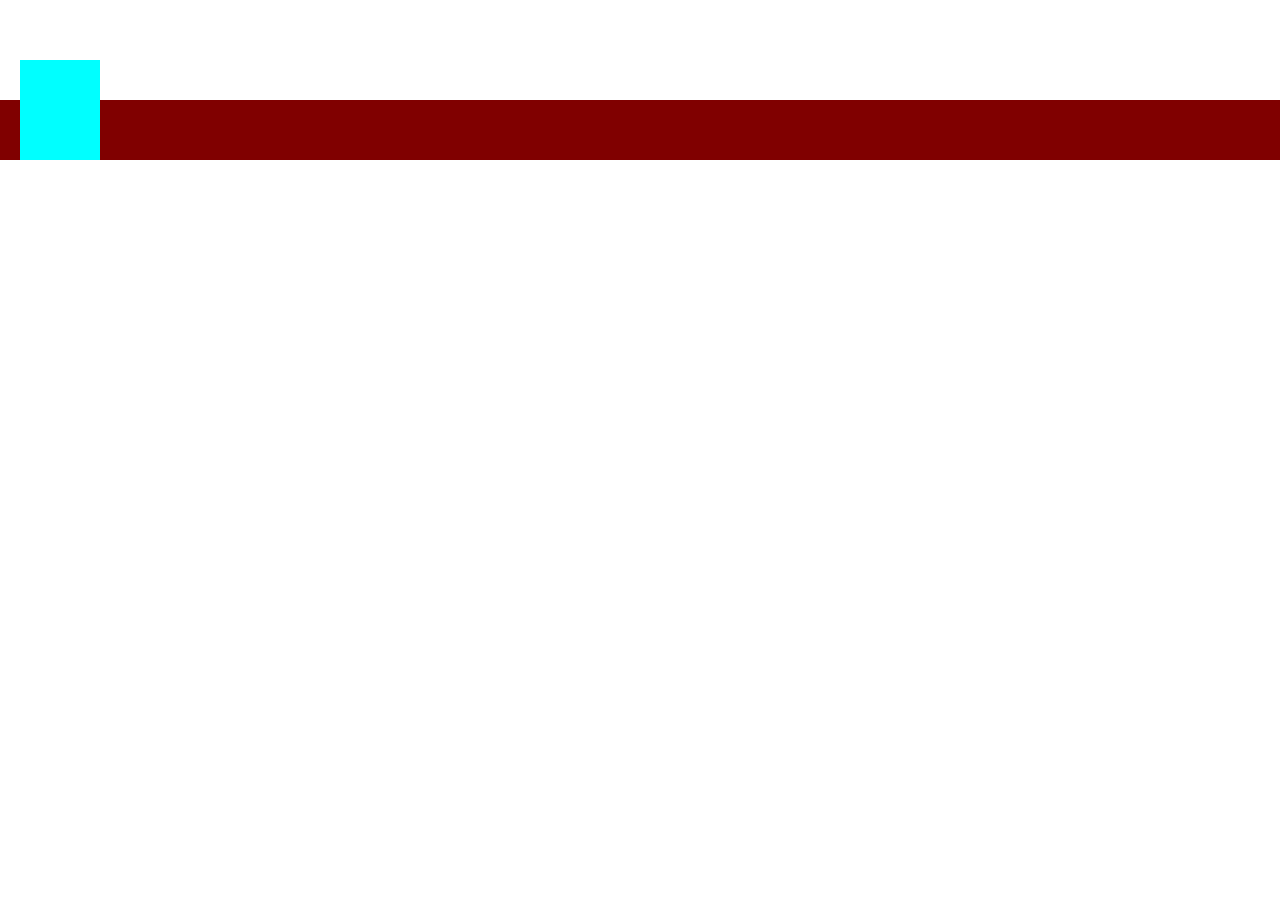
<file: profile.html>
<!DOCTYPE html>
<html lang="en">
<head>
    <meta charset="UTF-8">
    <meta http-equiv="X-UA-Compatible" content="IE=edge">
    <meta name="viewport" content="width=device-width, initial-scale=1.0">
    <title>Document</title>
</head>
<style>
    body{
        margin: 0;
        padding: 0;
        box-sizing: border-box;
    }
    .header{
        margin-top: 100px;
    }
    .header .kotak{
        position: absolute;
        bottom: 0;
        margin-left: 20px;
        width: 80px;
        height: 100px;
        background: cyan;
        transition: 0.3s ease-in-out;
        cursor: pointer;
    }
    .header .kotak:hover{
        height: 60px;

    }
</style>
<body>
    <section class="header"
      style="
            position: relative;
             max-width: 100vw;
             height: 60px;
             background: maroon;  ">
             <div class="kotak">
                
             </div>
    </section>
</body>
</html>
</file>
